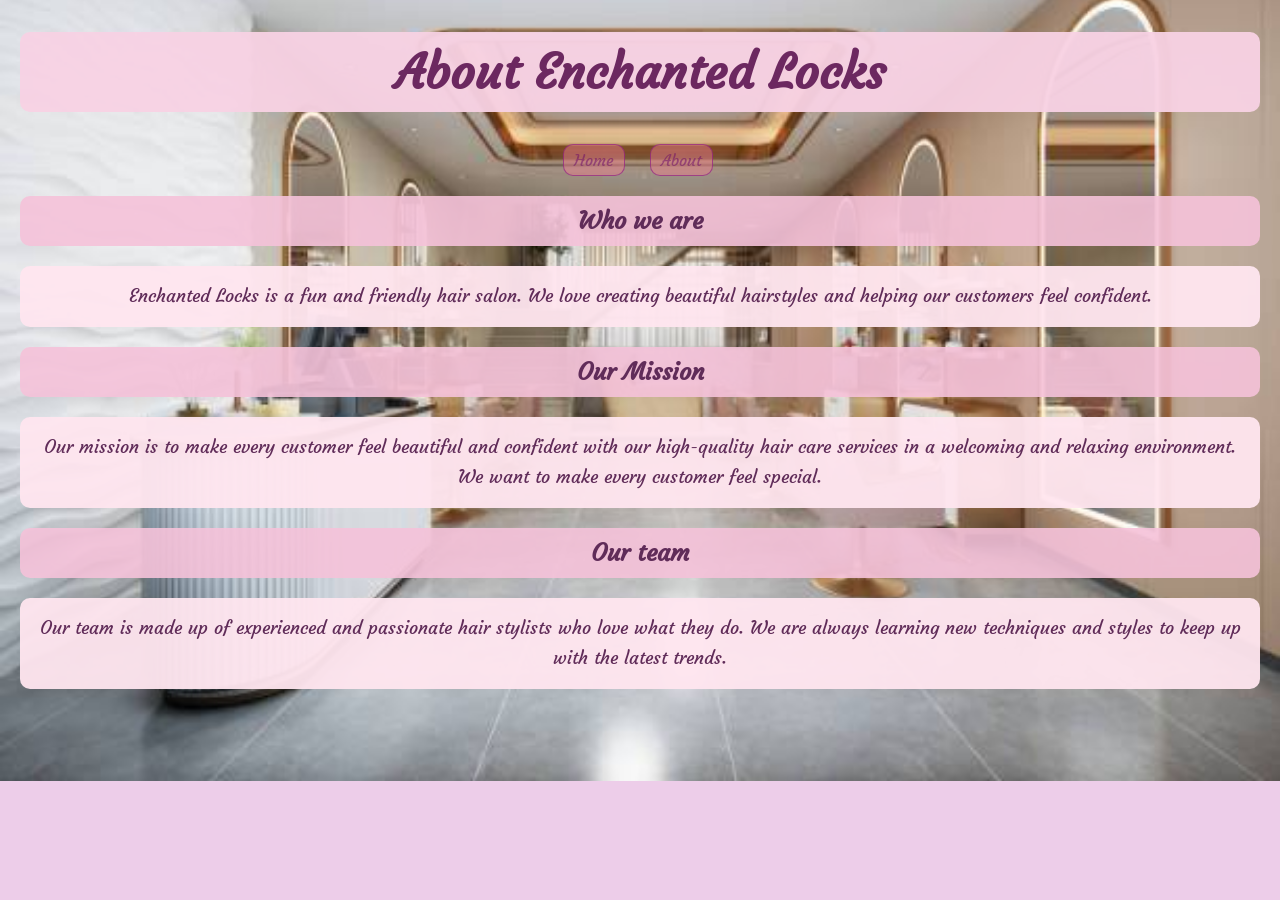
<file: about.html>
<!DOCTYPE html>
<html lang="en">
<head>
    <meta charset="UTF-8">
    <meta name="viewport" content="width=device-width, initial-scale=1.0">
    <title>About Enchanted Locks</title>
    <link rel="stylesheet" href="css/style.css">
    <link rel="preconnect" href="https://fonts.googleapis.com">
    <link rel="preconnect" href="https://fonts.gstatic.com" crossorigin>
    <link href="https://fonts.googleapis.com/css2?family=Courgette&display=swap" rel="stylesheet">
</head>

<body class="about-page"> 
    <h1>About Enchanted Locks</h1>

    <nav>
        <a href="index.html">Home</a>
        <a href="about.html">About</a>

    </nav>
    
    <h2>Who we are</h2>

    <p>
        Enchanted Locks is a fun and friendly hair salon.
        We love creating beautiful hairstyles and helping our customers feel confident.
    <h2>Our Mission</h2>
    <p>
        Our mission is to make every customer feel beautiful and confident with our high-quality hair care services in a welcoming and relaxing environment.
        We want to make every customer feel special.
    </p>

    <h2>Our team</h2>
    <p>
        Our team is made up of experienced and passionate hair stylists who love what they do.
        We are always learning new techniques and styles to keep up with the latest trends.
    </p>


 
</body>
</html>
</file>
<file: css/style.css>
body {
    font-family: Courgette, sans-serif;
    background-color: rgba(222, 162, 214, 0.533); 
    margin: 20px;
}

h1 {
    color: #a65d80;
    text-align: center;
}

hr {
    border: none;
    border-top: 2px solid rgba(234, 26, 113, 0.367);

}

h2{
    color:#b835e4a2;

}

 nav a {
    background-color: rgba(235, 125, 143, 0.462);
    color:rgba(103, 4, 105, 0.495);
    text-decoration: none;
    margin-right: 5px;
    padding: 5px 10px;
    border-radius: 10px;
    border: 1px solid rgba(129, 6, 131, 0.547);
 }

    nav a:hover {
        background-color: rgba(235, 125, 143, 0.8);
        color: #fff;
    }

 p {
    font-size: 16px;
    line-height: 1.5;
 }
 
img {
    width: 300px;
    border-radius: 10px;
}
.qwe{
  font-family: "Courgette", cursive;
  font-weight: 400;
  font-style: normal;
}
.special {
  color: #6b3e5b;
  background-color: #fff0f5;
  box-sizing: border-box;
  text-align: center;
  font-size: 24px;
  border: 2px solid #d8a7b1;
  border-radius: 15px;
  padding: 20px;
  width: 350px;
  height: auto;
  margin: auto;
}
.about-page{
  background-image: url('../photo_2026-11-04_17-35-43.jpg');
  background-size: cover;
  background-position: center;
  background-repeat: no-repeat;
}
.home-page{
  background-image: url('../photo_2026-11-04_17-35-43.jpg');
  background-size: cover;
  background-position: center;
  background-repeat: no-repeat;
  }
  .home-page p,
  .about-page p {
    background-color: rgba(255, 240, 245, 0.85);
    color: #5a3050;
    padding: 15px;
    border-radius: 10px;
    text-align: center;
  }

  .home-page h2,
  .about-page h2 {
    background-color: rgba(248, 210, 228, 0.95);
    color: #6c2860;
    padding: 10px;
    border-radius: 10px;
    text-align: center;
  }
  .about-page h1 {
    background-color: rgba(248, 210, 228, 0.95);
    color: #6c2860;
    padding: 10px;
    border-radius: 10px;
    text-align: center;
  }
  .about-page h2 {
    background-color: rgba(245, 195, 218, 0.9);
    color: #602c59;
    padding: 10px;
    border-radius: 10px;
    text-align: center;
  }
  .about-page p {
    background-color: rgba(255, 230, 240, 0.95);
    color: #602c59;
    padding: 15px;
    border-radius: 10px;
    font-size: 18px;
    line-height: 1.7;
    text-align: center;
  }
  /* Flexbox to center navigation items */
nav {
    display: flex;
    justify-content: center;
    gap: 20px;
}
/* transition effect */
button {
    transition: background-color 0.3s, color 0.3s, transform 0.3s;
}
/* hover effect */
nav a:hover {
    background-color: #c47d9c;
    color: white;
    transform: scale(1.1);
}
nav a:active {
    background-color: #a65d80;
    color: white;
    transform: scale(0.95);
}
/*media for mobile devices*/
@media (max-width: 599px) {
    h1 {            font-size: 28px;
    }
    p {
            font-size: 16px;
    }
    nav {

        flex-direction: column;

        text-align: center;

    }
    img {

        max-width: 100%;

        height: auto;

    }
    .special {

        width: 100%;

    }
}
/* media for tablets */
@media (min-width: 600px) and (max-width: 1024px) {

    h1 {

        font-size: 36px;

    }

    p {

        font-size: 18px;

    }

}
/* media for desktop */
@media (min-width: 1025px) {

    h1 {

        font-size: 48px;

    }
    p {

        font-size: 20px;

    }
}
</file>
